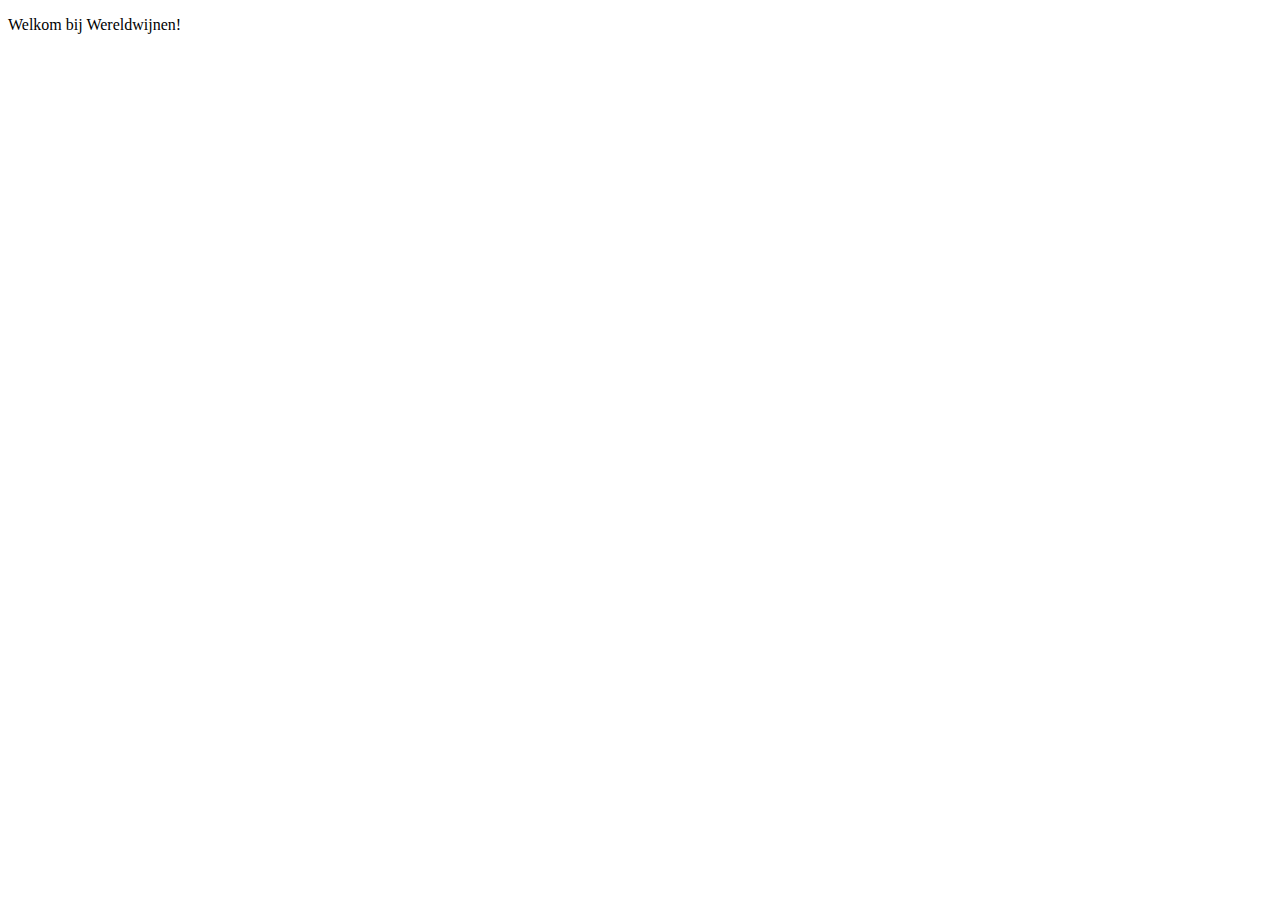
<file: src/main/resources/templates/index.html>
<!DOCTYPE html>
<html lang="nl" xmlns:th="http://www.thymeleaf.org">
    <head th:replace="fragments::head(title='Wereldwijnen')"></head>
    <body>
        <nav th:replace="fragments::menu"></nav>
        <nav th:replace="fragments::submenu"></nav>

        <p>Welkom bij Wereldwijnen!</p>
    </body>
</html>
</file>
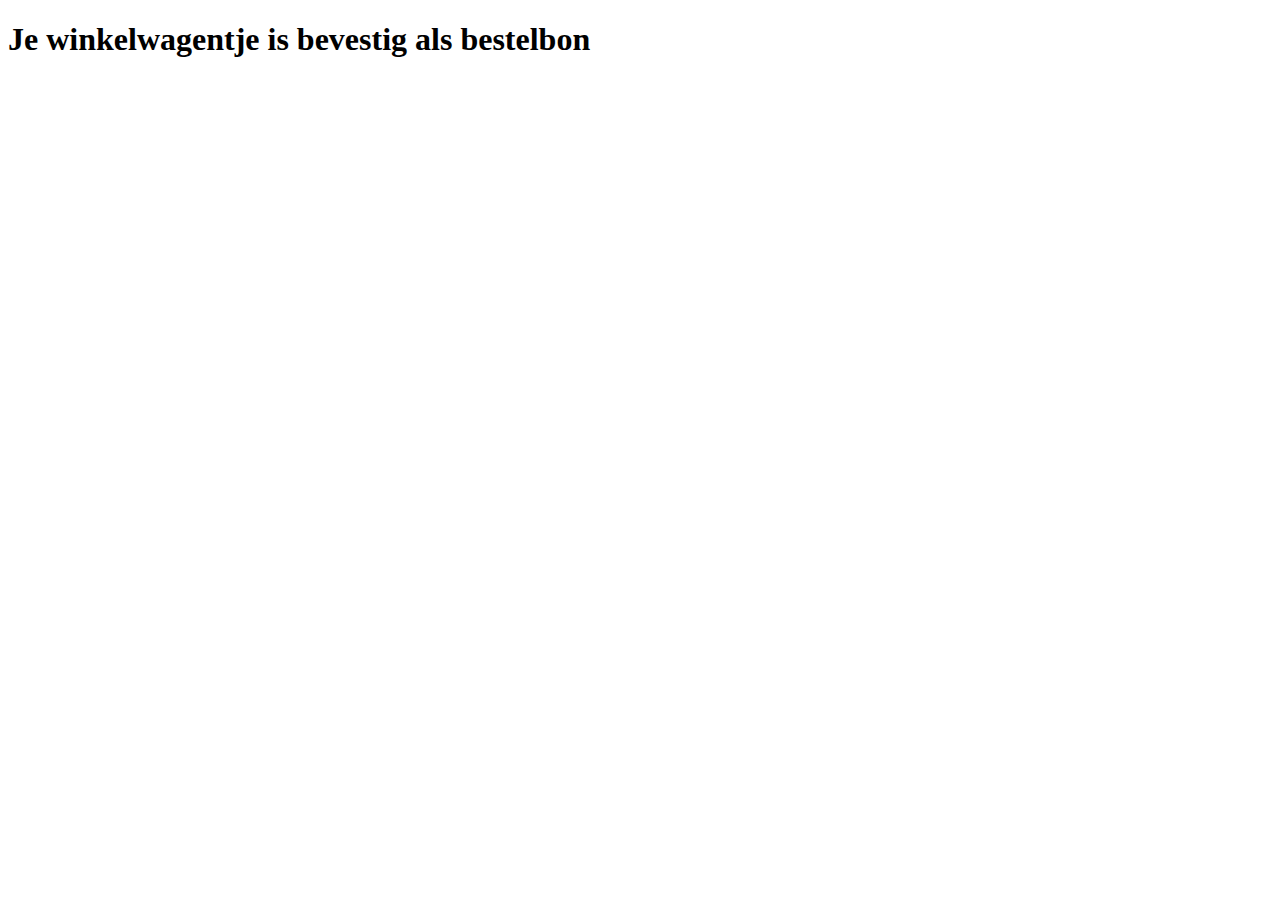
<file: src/main/resources/templates/besteld.html>
<!DOCTYPE html>
<html lang="nl" xmlns:th="http://www.thymeleaf.org">
<head th:replace="fragments::head(title='Wereldwijn | Bestellling Bevestigd')"></head>

<body>
<nav th:replace="fragments::menu"></nav>
<h1>Je winkelwagentje is bevestig als bestelbon <strong th:text="${id}"></strong></h1>
</body>
</html>
</file>
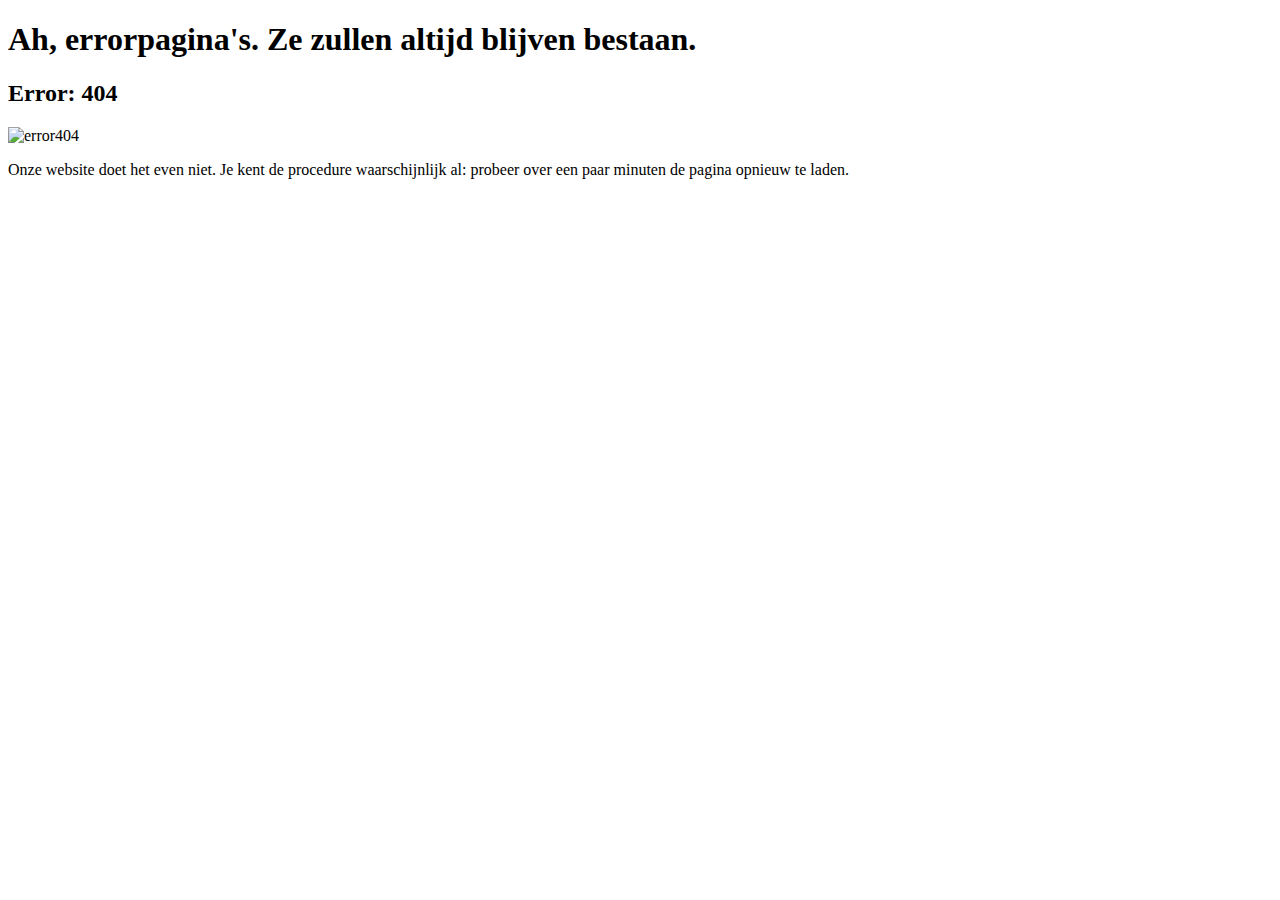
<file: src/main/resources/templates/error-404.html>
<!DOCTYPE html>
<html lang="nl" xmlns:th="http://www.thymeleaf.org">
    <head th:replace="fragments::head(title='Bierhuis | Error404')"></head>

    <body>
        <nav th:replace="fragments::menu"></nav>
        <h1>Ah, errorpagina's. Ze zullen altijd blijven bestaan.</h1>
        <h2>Error: 404</h2>
        <img th:src="@{/images/404_page_cover.jpg}" alt="error404">
        <p>Onze website doet het even niet. Je kent de procedure waarschijnlijk al:
            probeer over een paar minuten de pagina opnieuw te laden.</p>
    </body>
</html>
</file>
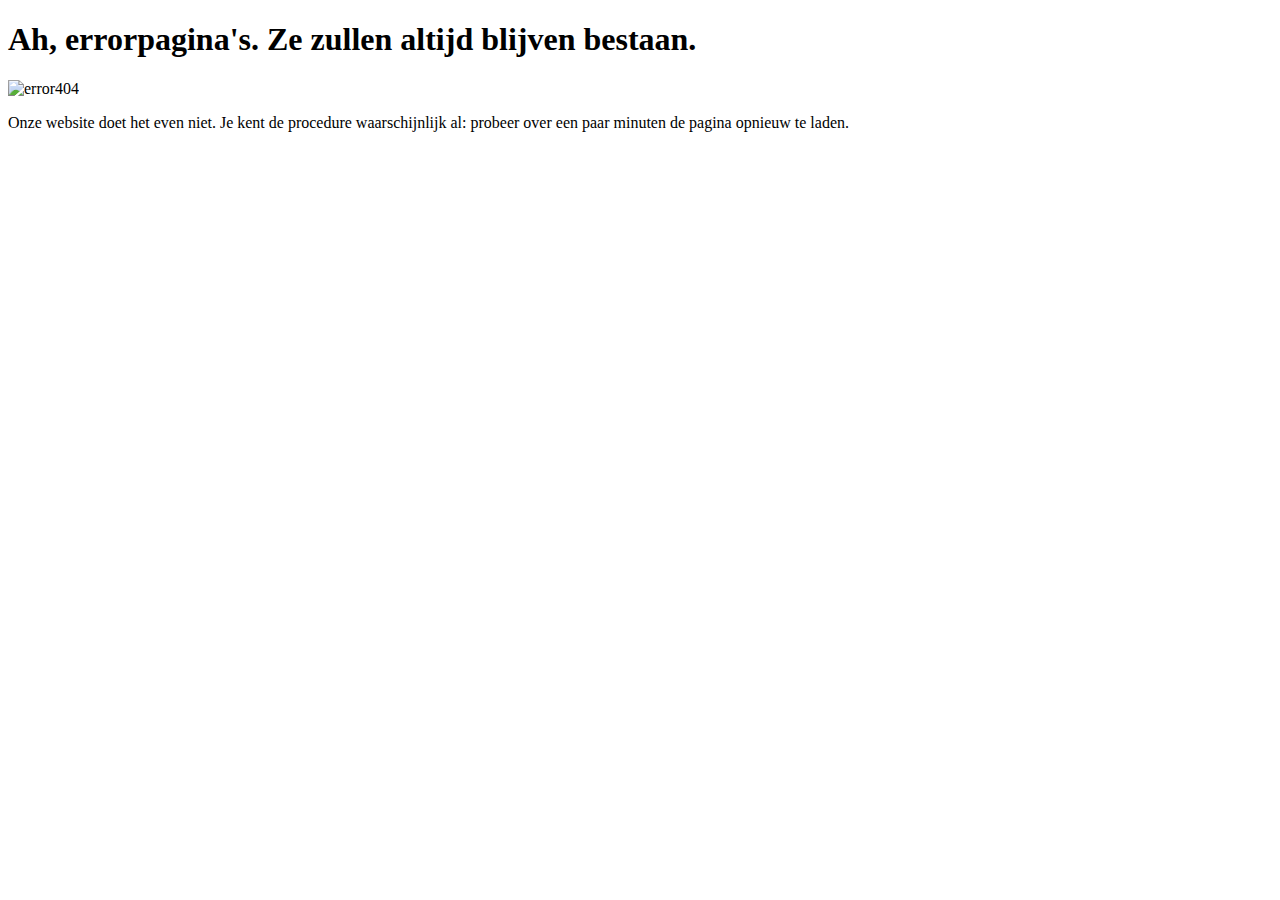
<file: src/main/resources/templates/error-500.html>
<!DOCTYPE html>
<html lang="nl" xmlns:th="http://www.thymeleaf.org">
    <head th:replace="fragments::head(title='Bierhuis | Error500')"></head>

    <body>
        <nav th:replace="fragments::menu"></nav>
        <h1>Ah, errorpagina's. Ze zullen altijd blijven bestaan.</h1>
        <!--<h2>Error: 500</h2>-->
        <img th:src="@{/images/500_page_cover.jpg}" alt="error404">
        <p>Onze website doet het even niet. Je kent de procedure waarschijnlijk al:
            probeer over een paar minuten de pagina opnieuw te laden.</p>
    </body>
</html>
</file>
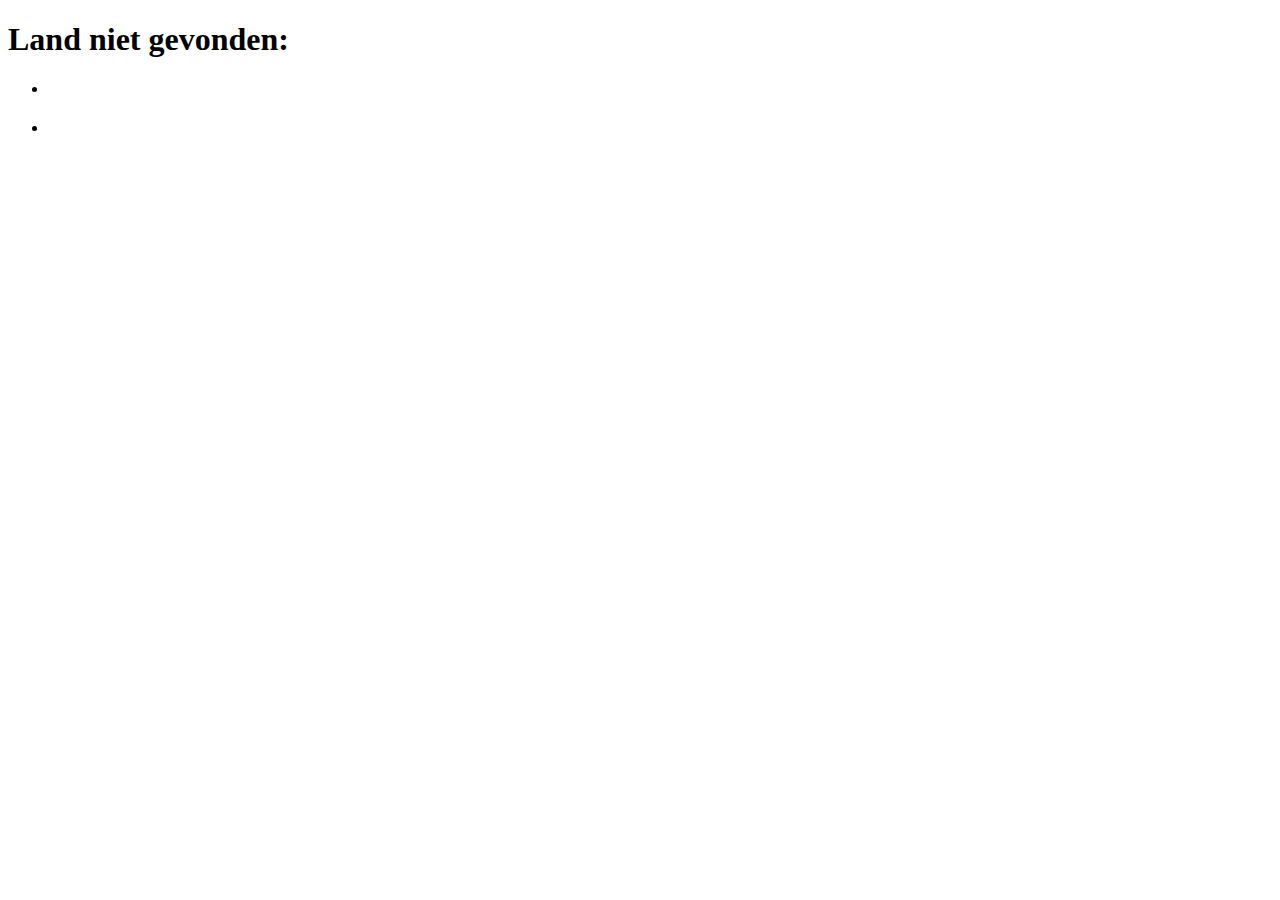
<file: src/main/resources/templates/land.html>
<!DOCTYPE html>
<html lang="nl" xmlns:th="http://www.thymeleaf.org">
    <head th:replace="fragments::head(title =${land} == null ? 'Land niet gevonden' : 'Wereldwijn | ' + ${land.naam})">
    </head>

    <body>
        <nav th:replace="fragments::menu"></nav>
        <nav th:replace="fragments::submenu"></nav>
        <h1 th:if="${land} == null">Land niet gevonden: <span th:text="${id}"></span></h1>

        <div th:if="${land} != null">
            <h1 th:if="${land} != null" th:text="'Soorten uit ' + ${land.naam}"></h1>

            <ul th:if="${land} != null" class='zebra'>
                <li th:each="soort:${soorten}" th:object="${soort}"><a
                        th:href="@{/landen/{landId}/soorten/{soortId}(landId=${land.id},soortId=${soort.id})}"
                        th:text="*{naam}"></a></li>
            </ul>
        </div>

<!--        <h1 th:if="${soort} == null">Soort niet gevonden: <span th:text="${id}"></span></h1>-->
        <div th:if="${soort} != null">
            <h1 th:if="${soort} != null" th:text="'Wijnen uit ' + ${soort.naam}"></h1>

            <ul th:if="${soort} != null" class='zebra'>
                <li th:each="wijn:${wijnen}" th:object="${wijn}"><a
                        th:href="@{/wijnen/{id}(id=*{id})}"
                        th:text="${wijn.jaar} + ' '">
                    </a>
                    <b th:each="i : ${#numbers.sequence(0 , wijn.beoordeling)}"
                       th:text="'★'">
                    </b>
                </li>
            </ul>
        </div>
    </body>
</html>
</file>
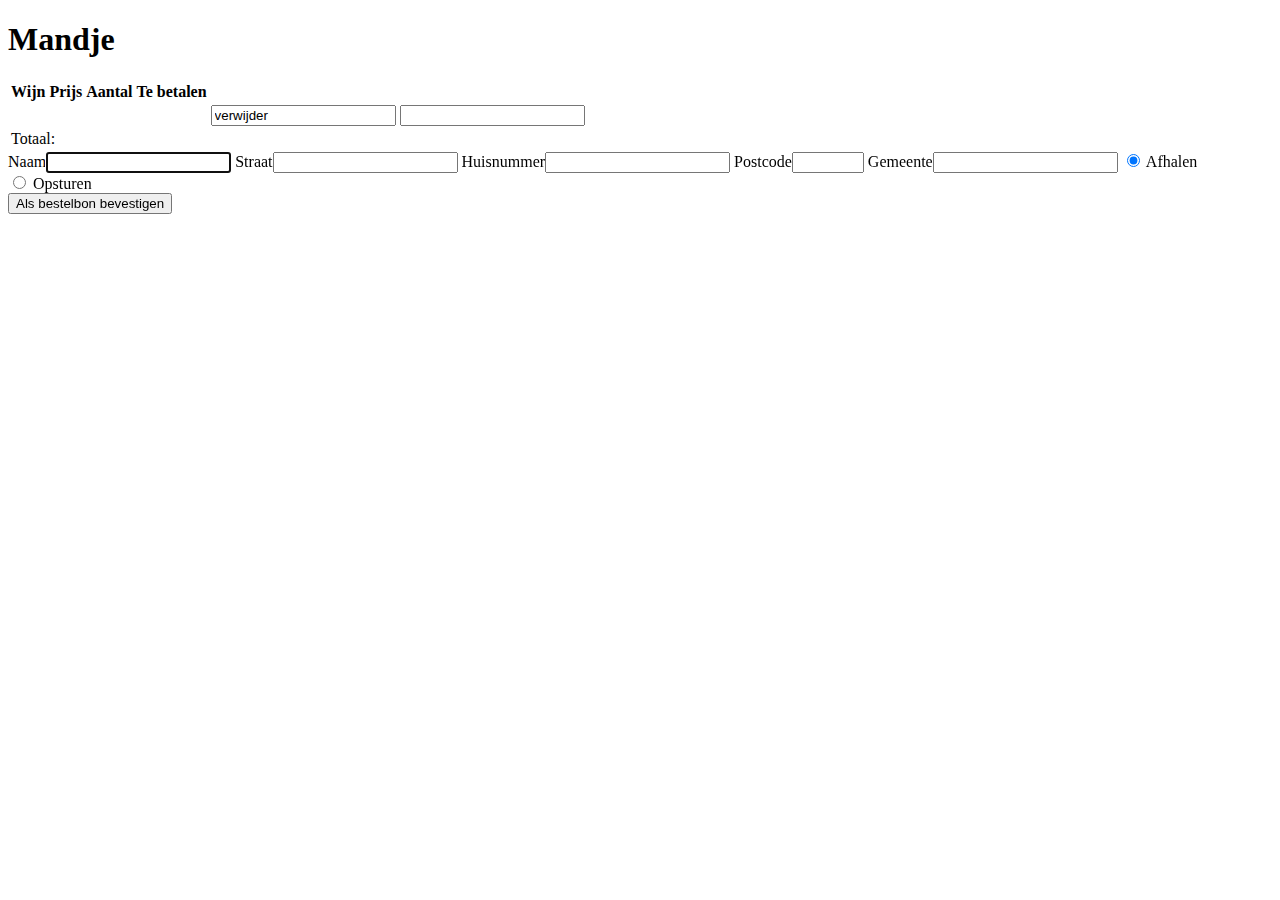
<file: src/main/resources/templates/mandje.html>
<!DOCTYPE html>
<html lang="nl" xmlns:th="http://www.thymeleaf.org">
    <head th:replace="fragments::head(title='Wereldwijn | Mandje')"></head>

    <body>
        <nav th:replace="fragments::menu"></nav>
        <nav th:replace="fragments::submenu"></nav>
        <h1>Mandje</h1>

        <table class="mandje">
            <thead>
            <tr>
                <th>Wijn</th>
                <th>Prijs</th>
                <th>Aantal</th>
                <th>Te betalen</th>
            </tr>
            </thead>

            <tbody class='zebra'>
            <tr th:each="instance : ${wijnen}" th:object="${instance}">
                <td th:text="*{key.soort.land.naam} + ' ' + *{key.soort.naam} + ' ' + *{key.jaar}"/>
                <td th:text="*{key.prijs}"/>
                <td th:text="*{value}"/>
                <td th:text="*{key.prijs} * *{value}"/>
                <td>
                    <form method="get" th:object="${instance.key}" th:action="@{/mandje/verwijder}">
                        <input th:type="submit" value="verwijder">
                        <input th:type="hidden" th:name="id" th:value="${instance.key.id}">
                    </form>
                </td>
            </tr>
            </tbody>

            <tfoot>
            <tr>
                <td class="totaalPrijs" colspan="4">Totaal: <strong th:text="${{totaalPrijs}}"></strong></td>
            </tr>
            </tfoot>
        </table>

        <form th:if="${bestelbonform} != null" th:object="${bestelbonform}" th:action="@{/mandje/bestellen}" method="post">
            <label>Naam<span th:errors="*{naam}"></span><input th:field="*{naam}" autofocus required></label>
            <label>Straat<span th:errors="*{straat}"></span><input th:field="*{straat}" required></label>
            <label>Huisnummer<span th:errors="*{huisnummer}"></span><input th:field="*{huisnummer}" required></label>
            <label>Postcode<span th:errors="*{postcode}"></span><input th:field="*{postcode}" type="number" required min="1000" max="9999"></label>
            <label>Gemeente<span th:errors="*{gemeente}"></span><input th:field="*{gemeente}" required></label>
            <input class="leveringstype" type="radio" th:field="*{bestelwijze}" th:value="0" checked="checked"> Afhalen<br>
            <input class="leveringstype" type="radio" th:field="*{bestelwijze}" th:value="1"> Opsturen<br>
            <input type="submit" value="Als bestelbon bevestigen"> <input type="hidden" name="id" value="0">
        </form>
        <script th:src="@{/js/preventDoubleSubmit.js}"></script>
    </body>
</html>
</file>
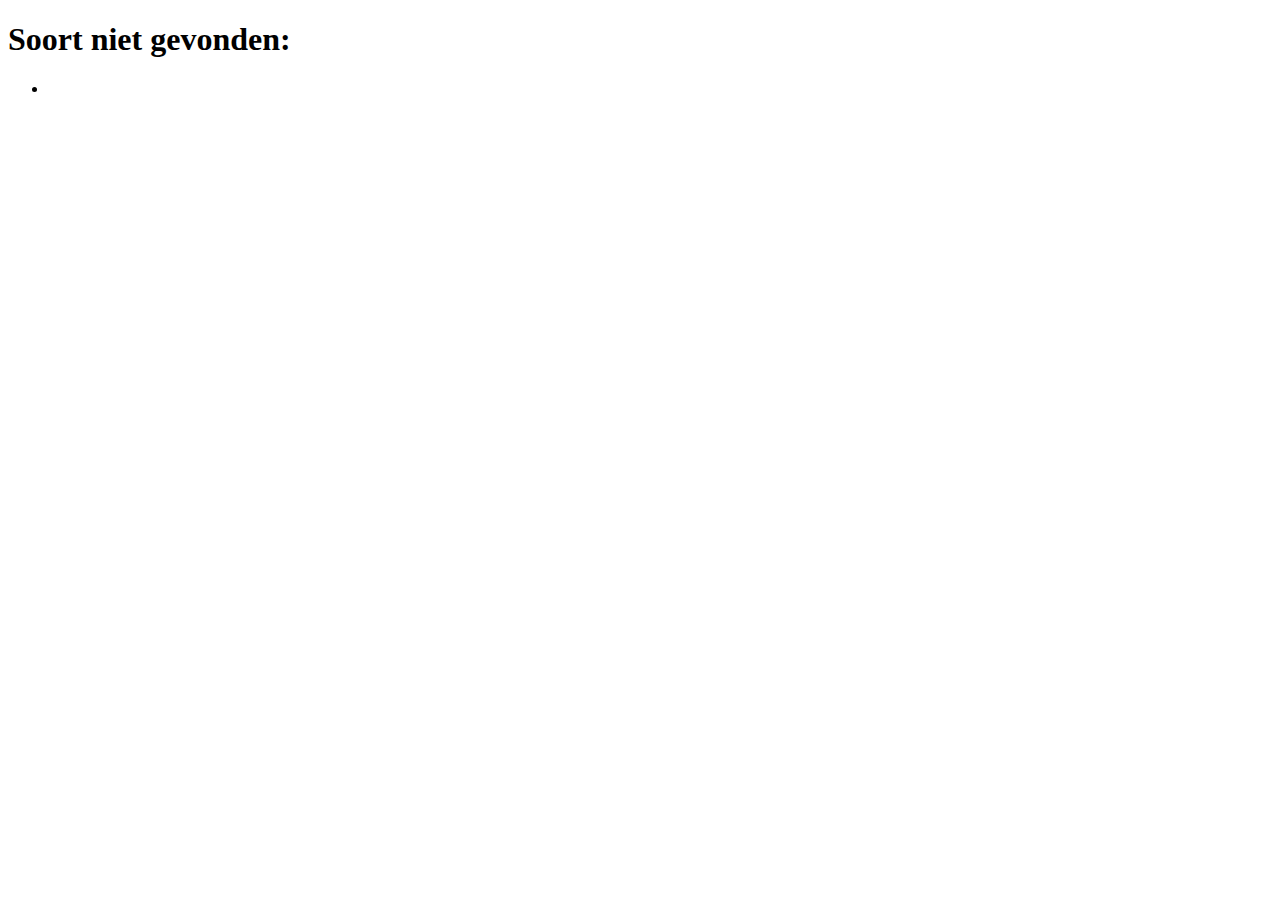
<file: src/main/resources/templates/soort.html>
<!DOCTYPE html>
<html lang="nl" xmlns:th="http://www.thymeleaf.org">
    <head th:replace="fragments::head(title =${soort} == null ? 'Soort niet gevonden' : 'Wereldwijn | ' + ${soort.naam})">
    </head>

    <body>
        <nav th:replace="fragments::menu"></nav>
        <nav th:replace="fragments::submenu"></nav>

        <h1 th:if="${soort} == null">Soort niet gevonden: <span th:text="${id}"></span></h1>
        <div th:if="${soort} != null">
            <h1 th:if="${soort} != null" th:text="'Wijnen uit ' + ${soort.naam}"></h1>

            <ul th:if="${soort} != null" class='zebra'>
                <li th:each="wijn:${wijnen}" th:object="${wijn}"><a
                        th:href="@{/wijnen/{id}(id=*{id})}"
                        th:text="${wijn.jaar} + ' '">
                </a>
                    <b th:each="i : ${#numbers.sequence(0 , wijn.beoordeling)}"
                       th:text="'★'">
                    </b>
                </li>
            </ul>
        </div>
    </body>
</html>
</file>
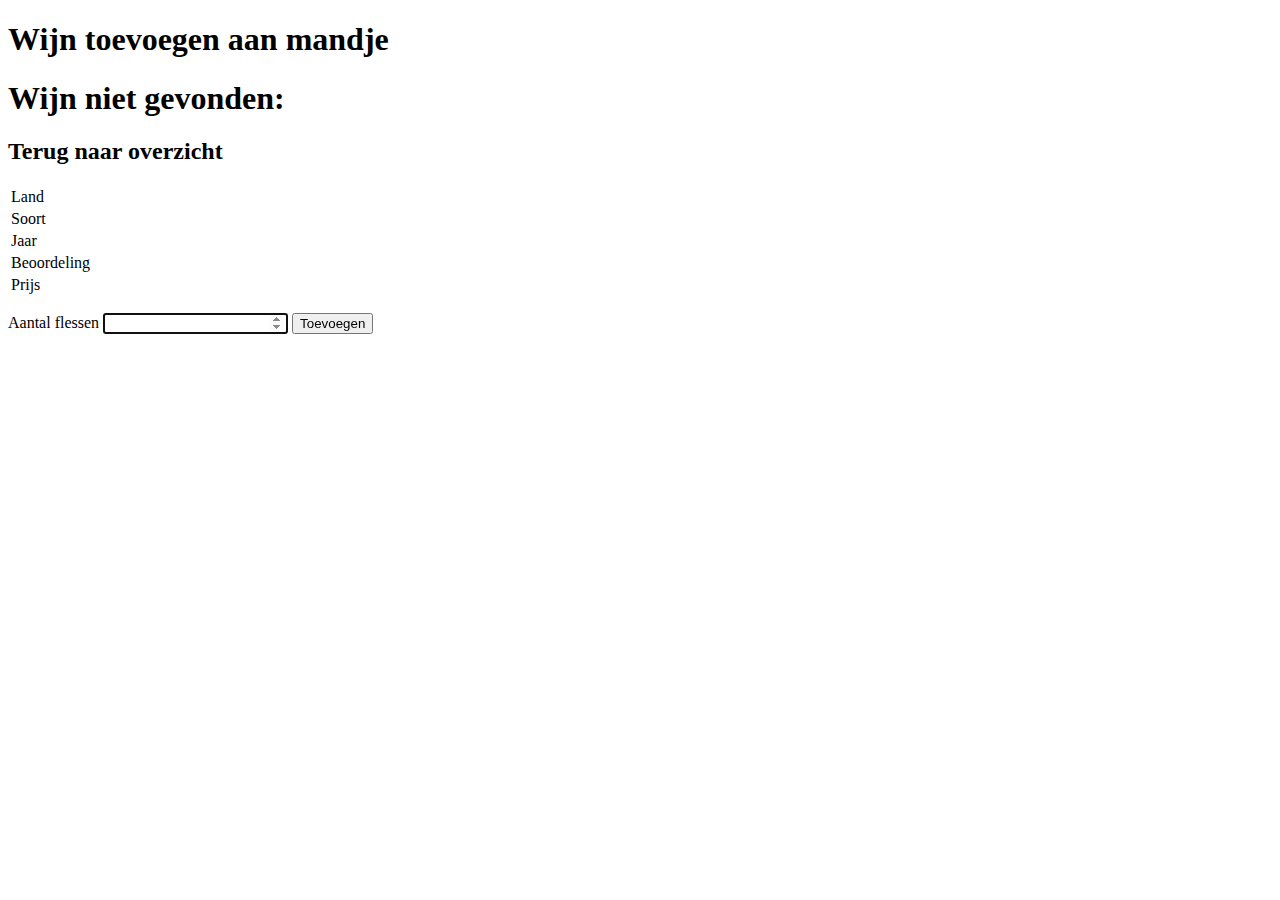
<file: src/main/resources/templates/wijn.html>
<!DOCTYPE html>
<html lang="nl" xmlns:th="http://www.thymeleaf.org">
    <head th:replace="fragments::head(title =${wijn} == null ? 'Wijn niet gevonden' : 'Wereldwijn | ' + ${wijn.id})">
    </head>

    <body>
    <nav th:replace="fragments::menu"></nav>
    <nav th:replace="fragments::submenu"></nav>
    <h1>Wijn toevoegen aan mandje</h1>
        <h1 th:if="${wijn} == null">Wijn niet gevonden: <span th:text="${id}"></span></h1>
        <div th:if="${wijn} != null" th:object="${wijn}">
            <h2>Terug naar overzicht</h2>
            <table>
                <tr>
                    <td>Land</td>
                    <td><b th:text="*{soort.land.naam}"/></td>
                </tr>
                <tr>
                    <td>Soort</td>
                    <td><b th:text="*{soort.naam}"/></td>
                </tr>
                <tr>
                    <td>Jaar</td>
                    <td><b th:text="*{jaar}"/></td>
                </tr>
                <tr>
                    <td>Beoordeling</td>
                    <td><b th:each="i : ${#numbers.sequence(0 , wijn.beoordeling)}"
                           th:text="'★'"/></td>
                </tr>
                <tr>
                    <td>Prijs</td>
                    <td><b th:text="*{ '€ ' + {prijs}}"/></td>
                </tr>
            </table>
            <p></p>
            <form th:object="${bestelForm}"
                  th:action="@{/wijnen/{id}/bestellen(id=${wijn.id})}" method="post">
                <label>Aantal flessen<span th:errors="*{aantal}"></span> <input th:field="*{aantal}" type='number' autofocus required min="1">
                </label> <input type="submit" value="Toevoegen">
            </form>
            <script th:src="@{/js/preventDoubleSubmit.js}"></script>
        </div>
    </body>
</html>
</file>
